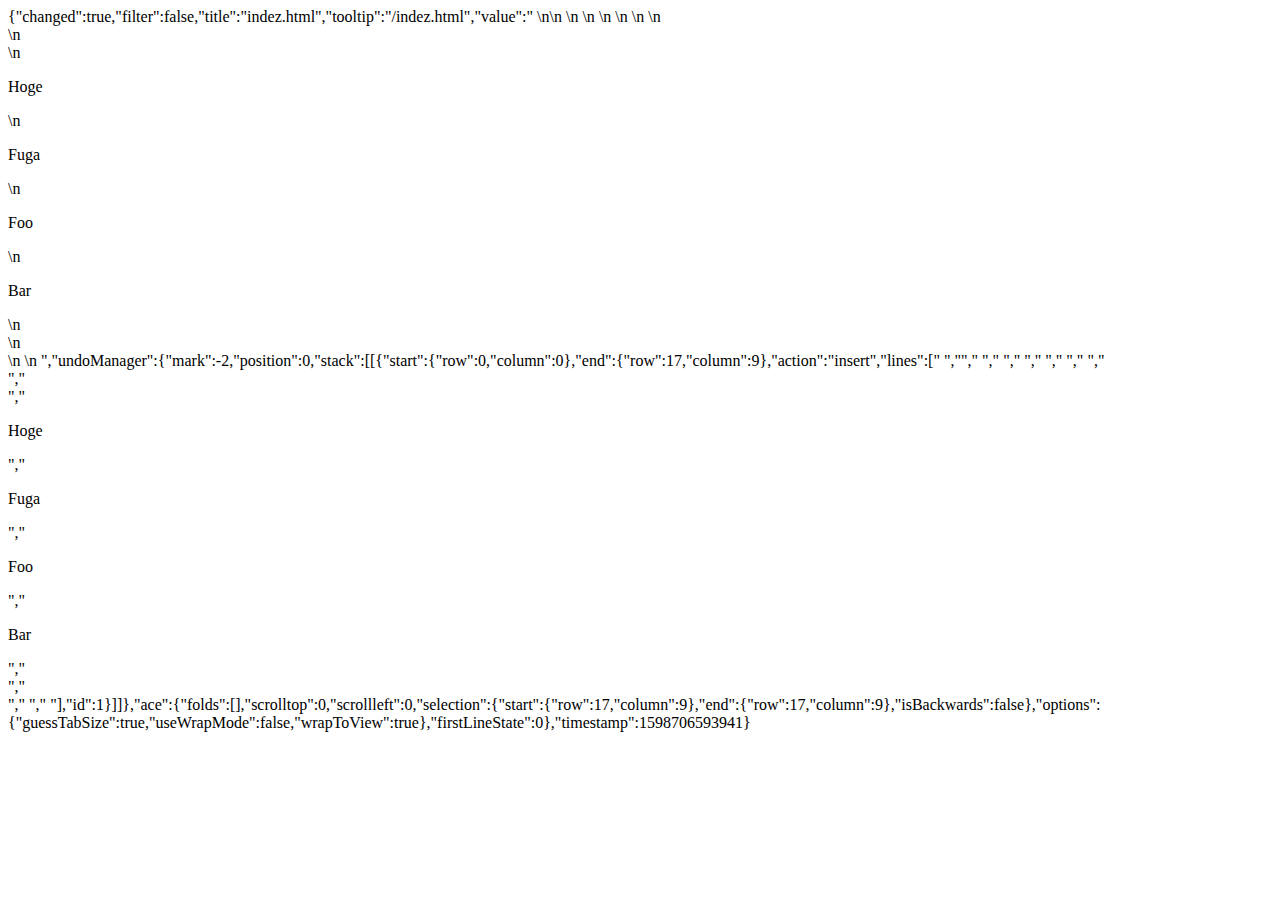
<file: .c9/metadata/environment/indez.html>
{"changed":true,"filter":false,"title":"indez.html","tooltip":"/indez.html","value":"<!DOCTYPE html>  \n<html lang=\"ja\">\n  <head>\n    <meta charset=\"UTF-8\">\n    <title>HTML/CSSの学習</title>\n    <link rel=\"stylesheet\" href=\"stylesheet.css\">\n  </head>\n  <body>\n    <div id=\"wrapper\">\n        <div id=\"layout\">\n            <p id=\"layout1\">Hoge</p>\n            <p id=\"layout2\">Fuga</p>\n            <p id=\"layout3\">Foo</p>\n            <p id=\"layout4\">Bar</p>\n        </div>\n    </div>\n  </body>\n </html> ","undoManager":{"mark":-2,"position":0,"stack":[[{"start":{"row":0,"column":0},"end":{"row":17,"column":9},"action":"insert","lines":["<!DOCTYPE html>  ","<html lang=\"ja\">","  <head>","    <meta charset=\"UTF-8\">","    <title>HTML/CSSの学習</title>","    <link rel=\"stylesheet\" href=\"stylesheet.css\">","  </head>","  <body>","    <div id=\"wrapper\">","        <div id=\"layout\">","            <p id=\"layout1\">Hoge</p>","            <p id=\"layout2\">Fuga</p>","            <p id=\"layout3\">Foo</p>","            <p id=\"layout4\">Bar</p>","        </div>","    </div>","  </body>"," </html> "],"id":1}]]},"ace":{"folds":[],"scrolltop":0,"scrollleft":0,"selection":{"start":{"row":17,"column":9},"end":{"row":17,"column":9},"isBackwards":false},"options":{"guessTabSize":true,"useWrapMode":false,"wrapToView":true},"firstLineState":0},"timestamp":1598706593941}
</file>
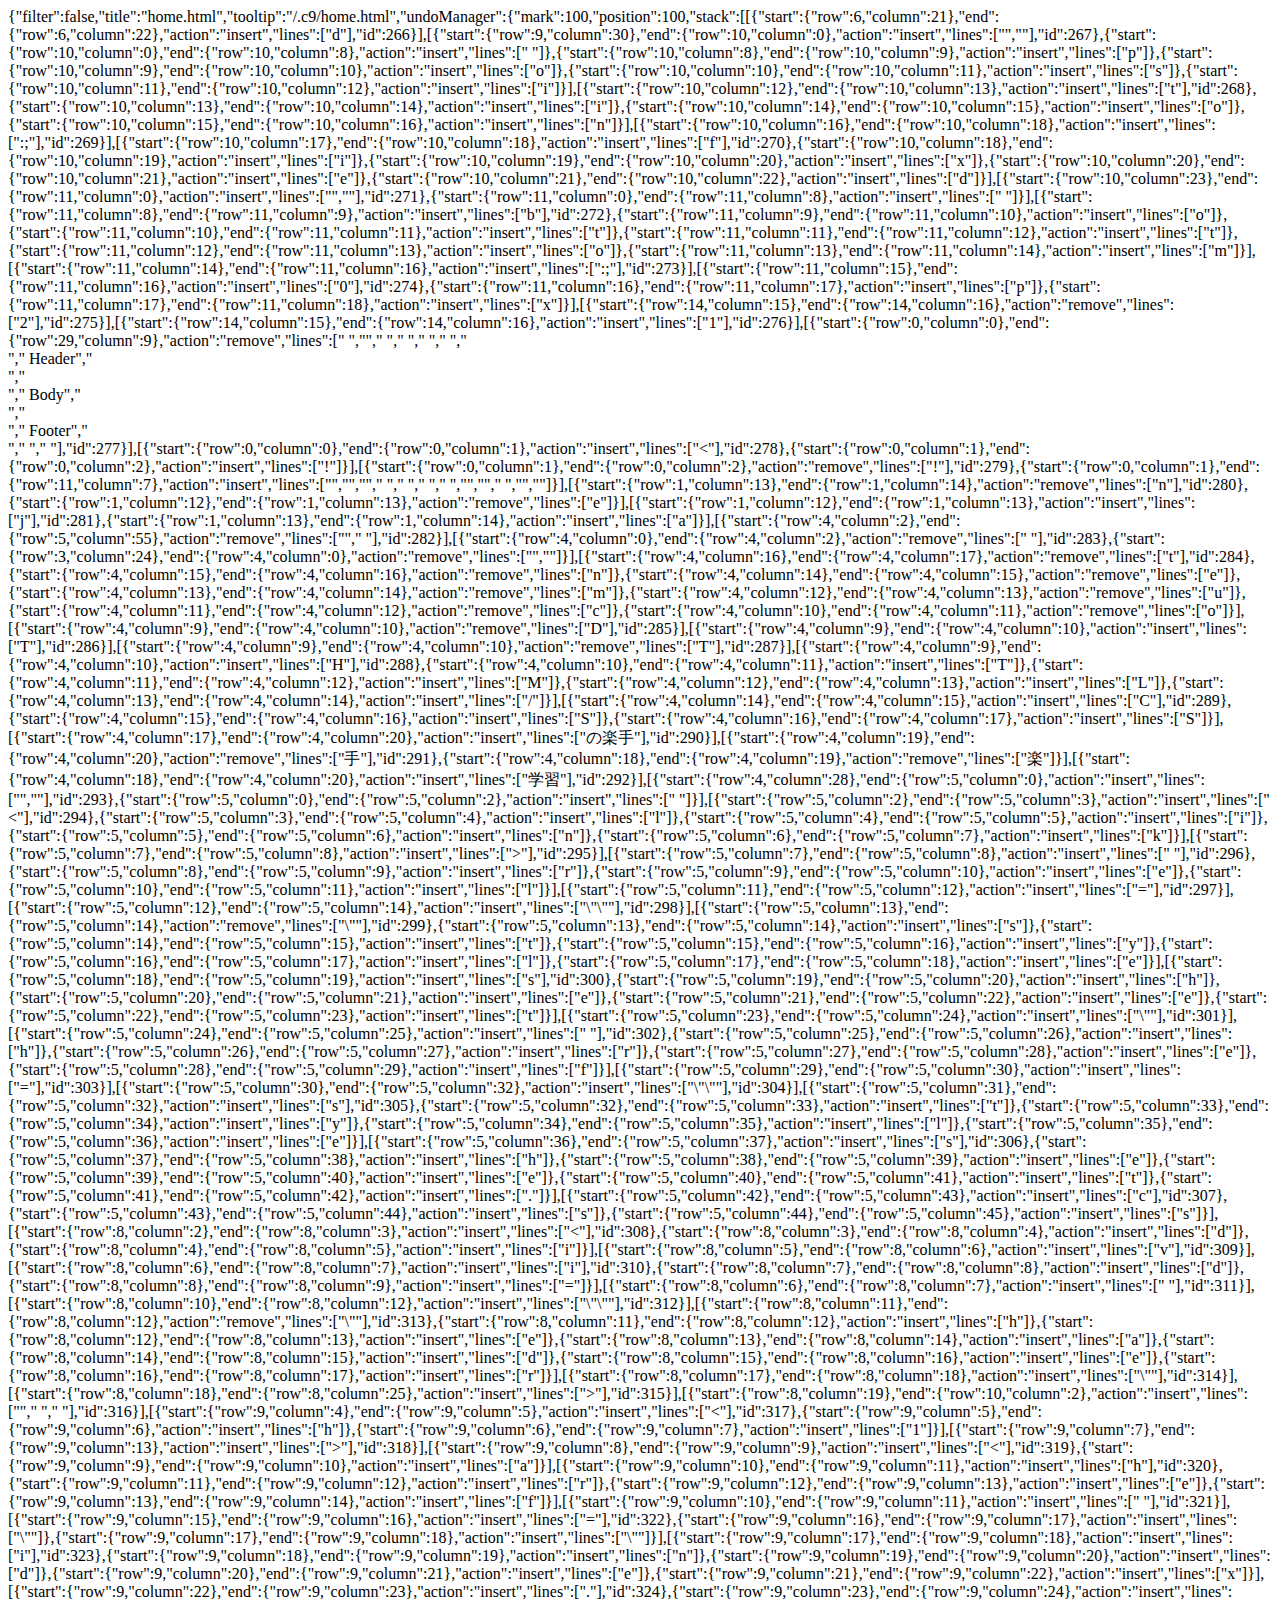
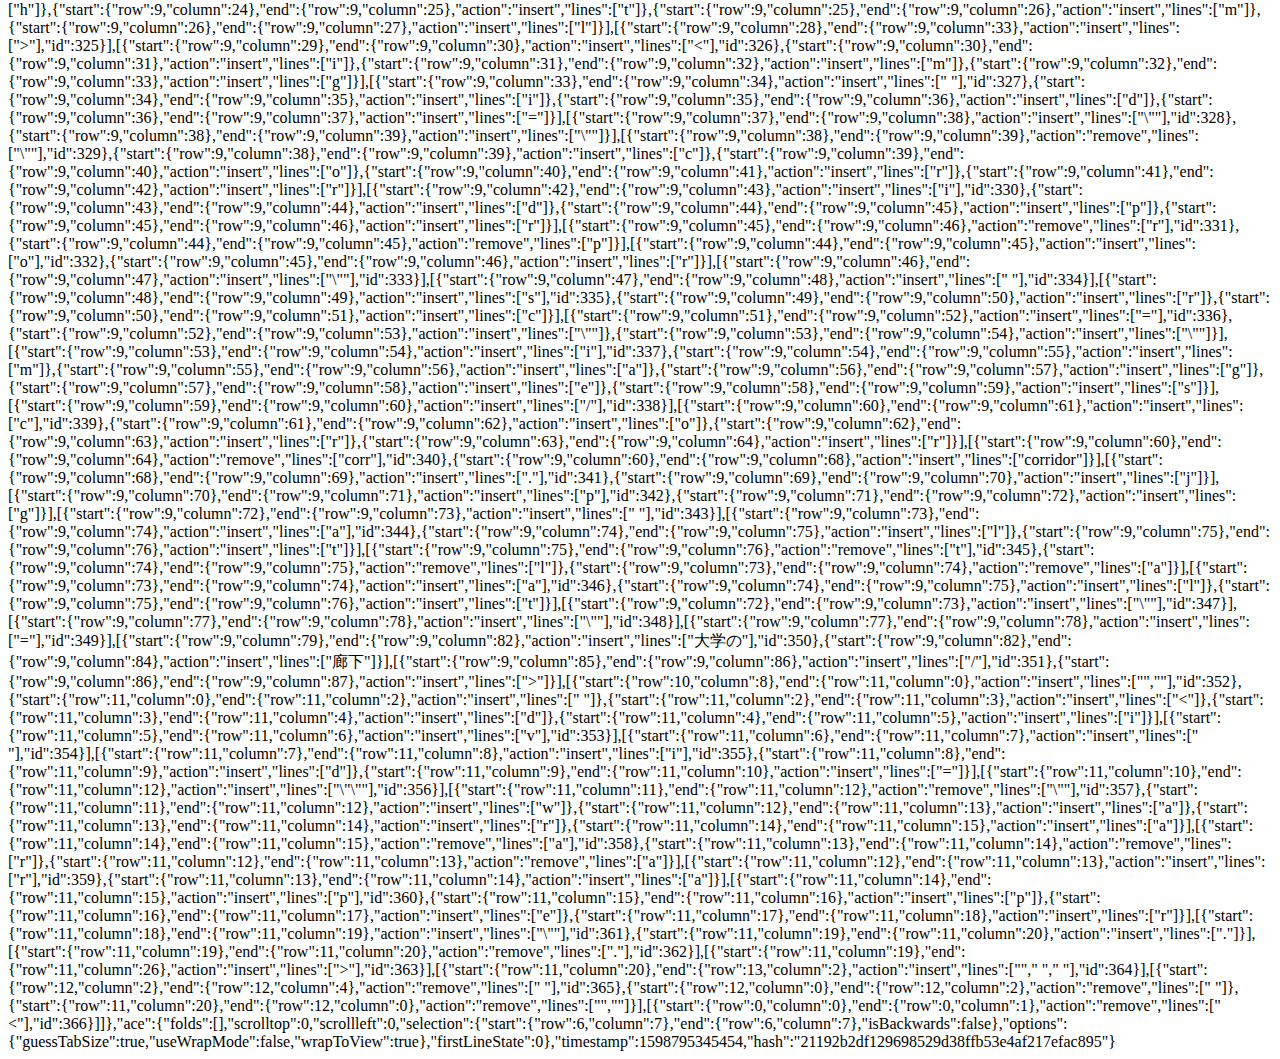
<file: .c9/metadata/environment/.c9/home.html>
{"filter":false,"title":"home.html","tooltip":"/.c9/home.html","undoManager":{"mark":100,"position":100,"stack":[[{"start":{"row":6,"column":21},"end":{"row":6,"column":22},"action":"insert","lines":["d"],"id":266}],[{"start":{"row":9,"column":30},"end":{"row":10,"column":0},"action":"insert","lines":["",""],"id":267},{"start":{"row":10,"column":0},"end":{"row":10,"column":8},"action":"insert","lines":["        "]},{"start":{"row":10,"column":8},"end":{"row":10,"column":9},"action":"insert","lines":["p"]},{"start":{"row":10,"column":9},"end":{"row":10,"column":10},"action":"insert","lines":["o"]},{"start":{"row":10,"column":10},"end":{"row":10,"column":11},"action":"insert","lines":["s"]},{"start":{"row":10,"column":11},"end":{"row":10,"column":12},"action":"insert","lines":["i"]}],[{"start":{"row":10,"column":12},"end":{"row":10,"column":13},"action":"insert","lines":["t"],"id":268},{"start":{"row":10,"column":13},"end":{"row":10,"column":14},"action":"insert","lines":["i"]},{"start":{"row":10,"column":14},"end":{"row":10,"column":15},"action":"insert","lines":["o"]},{"start":{"row":10,"column":15},"end":{"row":10,"column":16},"action":"insert","lines":["n"]}],[{"start":{"row":10,"column":16},"end":{"row":10,"column":18},"action":"insert","lines":[":;"],"id":269}],[{"start":{"row":10,"column":17},"end":{"row":10,"column":18},"action":"insert","lines":["f"],"id":270},{"start":{"row":10,"column":18},"end":{"row":10,"column":19},"action":"insert","lines":["i"]},{"start":{"row":10,"column":19},"end":{"row":10,"column":20},"action":"insert","lines":["x"]},{"start":{"row":10,"column":20},"end":{"row":10,"column":21},"action":"insert","lines":["e"]},{"start":{"row":10,"column":21},"end":{"row":10,"column":22},"action":"insert","lines":["d"]}],[{"start":{"row":10,"column":23},"end":{"row":11,"column":0},"action":"insert","lines":["",""],"id":271},{"start":{"row":11,"column":0},"end":{"row":11,"column":8},"action":"insert","lines":["        "]}],[{"start":{"row":11,"column":8},"end":{"row":11,"column":9},"action":"insert","lines":["b"],"id":272},{"start":{"row":11,"column":9},"end":{"row":11,"column":10},"action":"insert","lines":["o"]},{"start":{"row":11,"column":10},"end":{"row":11,"column":11},"action":"insert","lines":["t"]},{"start":{"row":11,"column":11},"end":{"row":11,"column":12},"action":"insert","lines":["t"]},{"start":{"row":11,"column":12},"end":{"row":11,"column":13},"action":"insert","lines":["o"]},{"start":{"row":11,"column":13},"end":{"row":11,"column":14},"action":"insert","lines":["m"]}],[{"start":{"row":11,"column":14},"end":{"row":11,"column":16},"action":"insert","lines":[":;"],"id":273}],[{"start":{"row":11,"column":15},"end":{"row":11,"column":16},"action":"insert","lines":["0"],"id":274},{"start":{"row":11,"column":16},"end":{"row":11,"column":17},"action":"insert","lines":["p"]},{"start":{"row":11,"column":17},"end":{"row":11,"column":18},"action":"insert","lines":["x"]}],[{"start":{"row":14,"column":15},"end":{"row":14,"column":16},"action":"remove","lines":["2"],"id":275}],[{"start":{"row":14,"column":15},"end":{"row":14,"column":16},"action":"insert","lines":["1"],"id":276}],[{"start":{"row":0,"column":0},"end":{"row":29,"column":9},"action":"remove","lines":["<!DOCTYPE html>  ","<html lang=\"ja\">","  <head>","    <style>","      header{","        background-color:red;","        position:fixed;","      }","      footer{","        background-color:blue;","        position:fixed;","        bottom:0px;","      }","      .size{","        height:100px;","      }","    </style>","  </head>","  <body>","    <header>","      Header","    </header>","    <div class=\"size\">","      Body","    </div>","    <footer>","      Footer","    </footer>","  </body>","  </html>"],"id":277}],[{"start":{"row":0,"column":0},"end":{"row":0,"column":1},"action":"insert","lines":["<"],"id":278},{"start":{"row":0,"column":1},"end":{"row":0,"column":2},"action":"insert","lines":["!"]}],[{"start":{"row":0,"column":1},"end":{"row":0,"column":2},"action":"remove","lines":["!"],"id":279},{"start":{"row":0,"column":1},"end":{"row":11,"column":7},"action":"insert","lines":["<!DOCTYPE html>","<html lang=\"en\">","<head>","  <meta charset=\"UTF-8\">","  <meta name=\"viewport\" content=\"width=device-width, initial-scale=1.0\">","  <meta http-equiv=\"X-UA-Compatible\" content=\"ie=edge\">","  <title>Document</title>","</head>","<body>","  ","</body>","</html>"]}],[{"start":{"row":1,"column":13},"end":{"row":1,"column":14},"action":"remove","lines":["n"],"id":280},{"start":{"row":1,"column":12},"end":{"row":1,"column":13},"action":"remove","lines":["e"]}],[{"start":{"row":1,"column":12},"end":{"row":1,"column":13},"action":"insert","lines":["j"],"id":281},{"start":{"row":1,"column":13},"end":{"row":1,"column":14},"action":"insert","lines":["a"]}],[{"start":{"row":4,"column":2},"end":{"row":5,"column":55},"action":"remove","lines":["<meta name=\"viewport\" content=\"width=device-width, initial-scale=1.0\">","  <meta http-equiv=\"X-UA-Compatible\" content=\"ie=edge\">"],"id":282}],[{"start":{"row":4,"column":0},"end":{"row":4,"column":2},"action":"remove","lines":["  "],"id":283},{"start":{"row":3,"column":24},"end":{"row":4,"column":0},"action":"remove","lines":["",""]}],[{"start":{"row":4,"column":16},"end":{"row":4,"column":17},"action":"remove","lines":["t"],"id":284},{"start":{"row":4,"column":15},"end":{"row":4,"column":16},"action":"remove","lines":["n"]},{"start":{"row":4,"column":14},"end":{"row":4,"column":15},"action":"remove","lines":["e"]},{"start":{"row":4,"column":13},"end":{"row":4,"column":14},"action":"remove","lines":["m"]},{"start":{"row":4,"column":12},"end":{"row":4,"column":13},"action":"remove","lines":["u"]},{"start":{"row":4,"column":11},"end":{"row":4,"column":12},"action":"remove","lines":["c"]},{"start":{"row":4,"column":10},"end":{"row":4,"column":11},"action":"remove","lines":["o"]}],[{"start":{"row":4,"column":9},"end":{"row":4,"column":10},"action":"remove","lines":["D"],"id":285}],[{"start":{"row":4,"column":9},"end":{"row":4,"column":10},"action":"insert","lines":["T"],"id":286}],[{"start":{"row":4,"column":9},"end":{"row":4,"column":10},"action":"remove","lines":["T"],"id":287}],[{"start":{"row":4,"column":9},"end":{"row":4,"column":10},"action":"insert","lines":["H"],"id":288},{"start":{"row":4,"column":10},"end":{"row":4,"column":11},"action":"insert","lines":["T"]},{"start":{"row":4,"column":11},"end":{"row":4,"column":12},"action":"insert","lines":["M"]},{"start":{"row":4,"column":12},"end":{"row":4,"column":13},"action":"insert","lines":["L"]},{"start":{"row":4,"column":13},"end":{"row":4,"column":14},"action":"insert","lines":["/"]}],[{"start":{"row":4,"column":14},"end":{"row":4,"column":15},"action":"insert","lines":["C"],"id":289},{"start":{"row":4,"column":15},"end":{"row":4,"column":16},"action":"insert","lines":["S"]},{"start":{"row":4,"column":16},"end":{"row":4,"column":17},"action":"insert","lines":["S"]}],[{"start":{"row":4,"column":17},"end":{"row":4,"column":20},"action":"insert","lines":["の楽手"],"id":290}],[{"start":{"row":4,"column":19},"end":{"row":4,"column":20},"action":"remove","lines":["手"],"id":291},{"start":{"row":4,"column":18},"end":{"row":4,"column":19},"action":"remove","lines":["楽"]}],[{"start":{"row":4,"column":18},"end":{"row":4,"column":20},"action":"insert","lines":["学習"],"id":292}],[{"start":{"row":4,"column":28},"end":{"row":5,"column":0},"action":"insert","lines":["",""],"id":293},{"start":{"row":5,"column":0},"end":{"row":5,"column":2},"action":"insert","lines":["  "]}],[{"start":{"row":5,"column":2},"end":{"row":5,"column":3},"action":"insert","lines":["<"],"id":294},{"start":{"row":5,"column":3},"end":{"row":5,"column":4},"action":"insert","lines":["l"]},{"start":{"row":5,"column":4},"end":{"row":5,"column":5},"action":"insert","lines":["i"]},{"start":{"row":5,"column":5},"end":{"row":5,"column":6},"action":"insert","lines":["n"]},{"start":{"row":5,"column":6},"end":{"row":5,"column":7},"action":"insert","lines":["k"]}],[{"start":{"row":5,"column":7},"end":{"row":5,"column":8},"action":"insert","lines":[">"],"id":295}],[{"start":{"row":5,"column":7},"end":{"row":5,"column":8},"action":"insert","lines":[" "],"id":296},{"start":{"row":5,"column":8},"end":{"row":5,"column":9},"action":"insert","lines":["r"]},{"start":{"row":5,"column":9},"end":{"row":5,"column":10},"action":"insert","lines":["e"]},{"start":{"row":5,"column":10},"end":{"row":5,"column":11},"action":"insert","lines":["l"]}],[{"start":{"row":5,"column":11},"end":{"row":5,"column":12},"action":"insert","lines":["="],"id":297}],[{"start":{"row":5,"column":12},"end":{"row":5,"column":14},"action":"insert","lines":["\"\""],"id":298}],[{"start":{"row":5,"column":13},"end":{"row":5,"column":14},"action":"remove","lines":["\""],"id":299},{"start":{"row":5,"column":13},"end":{"row":5,"column":14},"action":"insert","lines":["s"]},{"start":{"row":5,"column":14},"end":{"row":5,"column":15},"action":"insert","lines":["t"]},{"start":{"row":5,"column":15},"end":{"row":5,"column":16},"action":"insert","lines":["y"]},{"start":{"row":5,"column":16},"end":{"row":5,"column":17},"action":"insert","lines":["l"]},{"start":{"row":5,"column":17},"end":{"row":5,"column":18},"action":"insert","lines":["e"]}],[{"start":{"row":5,"column":18},"end":{"row":5,"column":19},"action":"insert","lines":["s"],"id":300},{"start":{"row":5,"column":19},"end":{"row":5,"column":20},"action":"insert","lines":["h"]},{"start":{"row":5,"column":20},"end":{"row":5,"column":21},"action":"insert","lines":["e"]},{"start":{"row":5,"column":21},"end":{"row":5,"column":22},"action":"insert","lines":["e"]},{"start":{"row":5,"column":22},"end":{"row":5,"column":23},"action":"insert","lines":["t"]}],[{"start":{"row":5,"column":23},"end":{"row":5,"column":24},"action":"insert","lines":["\""],"id":301}],[{"start":{"row":5,"column":24},"end":{"row":5,"column":25},"action":"insert","lines":[" "],"id":302},{"start":{"row":5,"column":25},"end":{"row":5,"column":26},"action":"insert","lines":["h"]},{"start":{"row":5,"column":26},"end":{"row":5,"column":27},"action":"insert","lines":["r"]},{"start":{"row":5,"column":27},"end":{"row":5,"column":28},"action":"insert","lines":["e"]},{"start":{"row":5,"column":28},"end":{"row":5,"column":29},"action":"insert","lines":["f"]}],[{"start":{"row":5,"column":29},"end":{"row":5,"column":30},"action":"insert","lines":["="],"id":303}],[{"start":{"row":5,"column":30},"end":{"row":5,"column":32},"action":"insert","lines":["\"\""],"id":304}],[{"start":{"row":5,"column":31},"end":{"row":5,"column":32},"action":"insert","lines":["s"],"id":305},{"start":{"row":5,"column":32},"end":{"row":5,"column":33},"action":"insert","lines":["t"]},{"start":{"row":5,"column":33},"end":{"row":5,"column":34},"action":"insert","lines":["y"]},{"start":{"row":5,"column":34},"end":{"row":5,"column":35},"action":"insert","lines":["l"]},{"start":{"row":5,"column":35},"end":{"row":5,"column":36},"action":"insert","lines":["e"]}],[{"start":{"row":5,"column":36},"end":{"row":5,"column":37},"action":"insert","lines":["s"],"id":306},{"start":{"row":5,"column":37},"end":{"row":5,"column":38},"action":"insert","lines":["h"]},{"start":{"row":5,"column":38},"end":{"row":5,"column":39},"action":"insert","lines":["e"]},{"start":{"row":5,"column":39},"end":{"row":5,"column":40},"action":"insert","lines":["e"]},{"start":{"row":5,"column":40},"end":{"row":5,"column":41},"action":"insert","lines":["t"]},{"start":{"row":5,"column":41},"end":{"row":5,"column":42},"action":"insert","lines":["."]}],[{"start":{"row":5,"column":42},"end":{"row":5,"column":43},"action":"insert","lines":["c"],"id":307},{"start":{"row":5,"column":43},"end":{"row":5,"column":44},"action":"insert","lines":["s"]},{"start":{"row":5,"column":44},"end":{"row":5,"column":45},"action":"insert","lines":["s"]}],[{"start":{"row":8,"column":2},"end":{"row":8,"column":3},"action":"insert","lines":["<"],"id":308},{"start":{"row":8,"column":3},"end":{"row":8,"column":4},"action":"insert","lines":["d"]},{"start":{"row":8,"column":4},"end":{"row":8,"column":5},"action":"insert","lines":["i"]}],[{"start":{"row":8,"column":5},"end":{"row":8,"column":6},"action":"insert","lines":["v"],"id":309}],[{"start":{"row":8,"column":6},"end":{"row":8,"column":7},"action":"insert","lines":["i"],"id":310},{"start":{"row":8,"column":7},"end":{"row":8,"column":8},"action":"insert","lines":["d"]},{"start":{"row":8,"column":8},"end":{"row":8,"column":9},"action":"insert","lines":["="]}],[{"start":{"row":8,"column":6},"end":{"row":8,"column":7},"action":"insert","lines":[" "],"id":311}],[{"start":{"row":8,"column":10},"end":{"row":8,"column":12},"action":"insert","lines":["\"\""],"id":312}],[{"start":{"row":8,"column":11},"end":{"row":8,"column":12},"action":"remove","lines":["\""],"id":313},{"start":{"row":8,"column":11},"end":{"row":8,"column":12},"action":"insert","lines":["h"]},{"start":{"row":8,"column":12},"end":{"row":8,"column":13},"action":"insert","lines":["e"]},{"start":{"row":8,"column":13},"end":{"row":8,"column":14},"action":"insert","lines":["a"]},{"start":{"row":8,"column":14},"end":{"row":8,"column":15},"action":"insert","lines":["d"]},{"start":{"row":8,"column":15},"end":{"row":8,"column":16},"action":"insert","lines":["e"]},{"start":{"row":8,"column":16},"end":{"row":8,"column":17},"action":"insert","lines":["r"]}],[{"start":{"row":8,"column":17},"end":{"row":8,"column":18},"action":"insert","lines":["\""],"id":314}],[{"start":{"row":8,"column":18},"end":{"row":8,"column":25},"action":"insert","lines":["></div>"],"id":315}],[{"start":{"row":8,"column":19},"end":{"row":10,"column":2},"action":"insert","lines":["","    ","  "],"id":316}],[{"start":{"row":9,"column":4},"end":{"row":9,"column":5},"action":"insert","lines":["<"],"id":317},{"start":{"row":9,"column":5},"end":{"row":9,"column":6},"action":"insert","lines":["h"]},{"start":{"row":9,"column":6},"end":{"row":9,"column":7},"action":"insert","lines":["1"]}],[{"start":{"row":9,"column":7},"end":{"row":9,"column":13},"action":"insert","lines":["></h1>"],"id":318}],[{"start":{"row":9,"column":8},"end":{"row":9,"column":9},"action":"insert","lines":["<"],"id":319},{"start":{"row":9,"column":9},"end":{"row":9,"column":10},"action":"insert","lines":["a"]}],[{"start":{"row":9,"column":10},"end":{"row":9,"column":11},"action":"insert","lines":["h"],"id":320},{"start":{"row":9,"column":11},"end":{"row":9,"column":12},"action":"insert","lines":["r"]},{"start":{"row":9,"column":12},"end":{"row":9,"column":13},"action":"insert","lines":["e"]},{"start":{"row":9,"column":13},"end":{"row":9,"column":14},"action":"insert","lines":["f"]}],[{"start":{"row":9,"column":10},"end":{"row":9,"column":11},"action":"insert","lines":[" "],"id":321}],[{"start":{"row":9,"column":15},"end":{"row":9,"column":16},"action":"insert","lines":["="],"id":322},{"start":{"row":9,"column":16},"end":{"row":9,"column":17},"action":"insert","lines":["\""]},{"start":{"row":9,"column":17},"end":{"row":9,"column":18},"action":"insert","lines":["\""]}],[{"start":{"row":9,"column":17},"end":{"row":9,"column":18},"action":"insert","lines":["i"],"id":323},{"start":{"row":9,"column":18},"end":{"row":9,"column":19},"action":"insert","lines":["n"]},{"start":{"row":9,"column":19},"end":{"row":9,"column":20},"action":"insert","lines":["d"]},{"start":{"row":9,"column":20},"end":{"row":9,"column":21},"action":"insert","lines":["e"]},{"start":{"row":9,"column":21},"end":{"row":9,"column":22},"action":"insert","lines":["x"]}],[{"start":{"row":9,"column":22},"end":{"row":9,"column":23},"action":"insert","lines":["."],"id":324},{"start":{"row":9,"column":23},"end":{"row":9,"column":24},"action":"insert","lines":["h"]},{"start":{"row":9,"column":24},"end":{"row":9,"column":25},"action":"insert","lines":["t"]},{"start":{"row":9,"column":25},"end":{"row":9,"column":26},"action":"insert","lines":["m"]},{"start":{"row":9,"column":26},"end":{"row":9,"column":27},"action":"insert","lines":["l"]}],[{"start":{"row":9,"column":28},"end":{"row":9,"column":33},"action":"insert","lines":["></a>"],"id":325}],[{"start":{"row":9,"column":29},"end":{"row":9,"column":30},"action":"insert","lines":["<"],"id":326},{"start":{"row":9,"column":30},"end":{"row":9,"column":31},"action":"insert","lines":["i"]},{"start":{"row":9,"column":31},"end":{"row":9,"column":32},"action":"insert","lines":["m"]},{"start":{"row":9,"column":32},"end":{"row":9,"column":33},"action":"insert","lines":["g"]}],[{"start":{"row":9,"column":33},"end":{"row":9,"column":34},"action":"insert","lines":[" "],"id":327},{"start":{"row":9,"column":34},"end":{"row":9,"column":35},"action":"insert","lines":["i"]},{"start":{"row":9,"column":35},"end":{"row":9,"column":36},"action":"insert","lines":["d"]},{"start":{"row":9,"column":36},"end":{"row":9,"column":37},"action":"insert","lines":["="]}],[{"start":{"row":9,"column":37},"end":{"row":9,"column":38},"action":"insert","lines":["\""],"id":328},{"start":{"row":9,"column":38},"end":{"row":9,"column":39},"action":"insert","lines":["\""]}],[{"start":{"row":9,"column":38},"end":{"row":9,"column":39},"action":"remove","lines":["\""],"id":329},{"start":{"row":9,"column":38},"end":{"row":9,"column":39},"action":"insert","lines":["c"]},{"start":{"row":9,"column":39},"end":{"row":9,"column":40},"action":"insert","lines":["o"]},{"start":{"row":9,"column":40},"end":{"row":9,"column":41},"action":"insert","lines":["r"]},{"start":{"row":9,"column":41},"end":{"row":9,"column":42},"action":"insert","lines":["r"]}],[{"start":{"row":9,"column":42},"end":{"row":9,"column":43},"action":"insert","lines":["i"],"id":330},{"start":{"row":9,"column":43},"end":{"row":9,"column":44},"action":"insert","lines":["d"]},{"start":{"row":9,"column":44},"end":{"row":9,"column":45},"action":"insert","lines":["p"]},{"start":{"row":9,"column":45},"end":{"row":9,"column":46},"action":"insert","lines":["r"]}],[{"start":{"row":9,"column":45},"end":{"row":9,"column":46},"action":"remove","lines":["r"],"id":331},{"start":{"row":9,"column":44},"end":{"row":9,"column":45},"action":"remove","lines":["p"]}],[{"start":{"row":9,"column":44},"end":{"row":9,"column":45},"action":"insert","lines":["o"],"id":332},{"start":{"row":9,"column":45},"end":{"row":9,"column":46},"action":"insert","lines":["r"]}],[{"start":{"row":9,"column":46},"end":{"row":9,"column":47},"action":"insert","lines":["\""],"id":333}],[{"start":{"row":9,"column":47},"end":{"row":9,"column":48},"action":"insert","lines":[" "],"id":334}],[{"start":{"row":9,"column":48},"end":{"row":9,"column":49},"action":"insert","lines":["s"],"id":335},{"start":{"row":9,"column":49},"end":{"row":9,"column":50},"action":"insert","lines":["r"]},{"start":{"row":9,"column":50},"end":{"row":9,"column":51},"action":"insert","lines":["c"]}],[{"start":{"row":9,"column":51},"end":{"row":9,"column":52},"action":"insert","lines":["="],"id":336},{"start":{"row":9,"column":52},"end":{"row":9,"column":53},"action":"insert","lines":["\""]},{"start":{"row":9,"column":53},"end":{"row":9,"column":54},"action":"insert","lines":["\""]}],[{"start":{"row":9,"column":53},"end":{"row":9,"column":54},"action":"insert","lines":["i"],"id":337},{"start":{"row":9,"column":54},"end":{"row":9,"column":55},"action":"insert","lines":["m"]},{"start":{"row":9,"column":55},"end":{"row":9,"column":56},"action":"insert","lines":["a"]},{"start":{"row":9,"column":56},"end":{"row":9,"column":57},"action":"insert","lines":["g"]},{"start":{"row":9,"column":57},"end":{"row":9,"column":58},"action":"insert","lines":["e"]},{"start":{"row":9,"column":58},"end":{"row":9,"column":59},"action":"insert","lines":["s"]}],[{"start":{"row":9,"column":59},"end":{"row":9,"column":60},"action":"insert","lines":["/"],"id":338}],[{"start":{"row":9,"column":60},"end":{"row":9,"column":61},"action":"insert","lines":["c"],"id":339},{"start":{"row":9,"column":61},"end":{"row":9,"column":62},"action":"insert","lines":["o"]},{"start":{"row":9,"column":62},"end":{"row":9,"column":63},"action":"insert","lines":["r"]},{"start":{"row":9,"column":63},"end":{"row":9,"column":64},"action":"insert","lines":["r"]}],[{"start":{"row":9,"column":60},"end":{"row":9,"column":64},"action":"remove","lines":["corr"],"id":340},{"start":{"row":9,"column":60},"end":{"row":9,"column":68},"action":"insert","lines":["corridor"]}],[{"start":{"row":9,"column":68},"end":{"row":9,"column":69},"action":"insert","lines":["."],"id":341},{"start":{"row":9,"column":69},"end":{"row":9,"column":70},"action":"insert","lines":["j"]}],[{"start":{"row":9,"column":70},"end":{"row":9,"column":71},"action":"insert","lines":["p"],"id":342},{"start":{"row":9,"column":71},"end":{"row":9,"column":72},"action":"insert","lines":["g"]}],[{"start":{"row":9,"column":72},"end":{"row":9,"column":73},"action":"insert","lines":[" "],"id":343}],[{"start":{"row":9,"column":73},"end":{"row":9,"column":74},"action":"insert","lines":["a"],"id":344},{"start":{"row":9,"column":74},"end":{"row":9,"column":75},"action":"insert","lines":["l"]},{"start":{"row":9,"column":75},"end":{"row":9,"column":76},"action":"insert","lines":["t"]}],[{"start":{"row":9,"column":75},"end":{"row":9,"column":76},"action":"remove","lines":["t"],"id":345},{"start":{"row":9,"column":74},"end":{"row":9,"column":75},"action":"remove","lines":["l"]},{"start":{"row":9,"column":73},"end":{"row":9,"column":74},"action":"remove","lines":["a"]}],[{"start":{"row":9,"column":73},"end":{"row":9,"column":74},"action":"insert","lines":["a"],"id":346},{"start":{"row":9,"column":74},"end":{"row":9,"column":75},"action":"insert","lines":["l"]},{"start":{"row":9,"column":75},"end":{"row":9,"column":76},"action":"insert","lines":["t"]}],[{"start":{"row":9,"column":72},"end":{"row":9,"column":73},"action":"insert","lines":["\""],"id":347}],[{"start":{"row":9,"column":77},"end":{"row":9,"column":78},"action":"insert","lines":["\""],"id":348}],[{"start":{"row":9,"column":77},"end":{"row":9,"column":78},"action":"insert","lines":["="],"id":349}],[{"start":{"row":9,"column":79},"end":{"row":9,"column":82},"action":"insert","lines":["大学の"],"id":350},{"start":{"row":9,"column":82},"end":{"row":9,"column":84},"action":"insert","lines":["廊下"]}],[{"start":{"row":9,"column":85},"end":{"row":9,"column":86},"action":"insert","lines":["/"],"id":351},{"start":{"row":9,"column":86},"end":{"row":9,"column":87},"action":"insert","lines":[">"]}],[{"start":{"row":10,"column":8},"end":{"row":11,"column":0},"action":"insert","lines":["",""],"id":352},{"start":{"row":11,"column":0},"end":{"row":11,"column":2},"action":"insert","lines":["  "]},{"start":{"row":11,"column":2},"end":{"row":11,"column":3},"action":"insert","lines":["<"]},{"start":{"row":11,"column":3},"end":{"row":11,"column":4},"action":"insert","lines":["d"]},{"start":{"row":11,"column":4},"end":{"row":11,"column":5},"action":"insert","lines":["i"]}],[{"start":{"row":11,"column":5},"end":{"row":11,"column":6},"action":"insert","lines":["v"],"id":353}],[{"start":{"row":11,"column":6},"end":{"row":11,"column":7},"action":"insert","lines":[" "],"id":354}],[{"start":{"row":11,"column":7},"end":{"row":11,"column":8},"action":"insert","lines":["i"],"id":355},{"start":{"row":11,"column":8},"end":{"row":11,"column":9},"action":"insert","lines":["d"]},{"start":{"row":11,"column":9},"end":{"row":11,"column":10},"action":"insert","lines":["="]}],[{"start":{"row":11,"column":10},"end":{"row":11,"column":12},"action":"insert","lines":["\"\""],"id":356}],[{"start":{"row":11,"column":11},"end":{"row":11,"column":12},"action":"remove","lines":["\""],"id":357},{"start":{"row":11,"column":11},"end":{"row":11,"column":12},"action":"insert","lines":["w"]},{"start":{"row":11,"column":12},"end":{"row":11,"column":13},"action":"insert","lines":["a"]},{"start":{"row":11,"column":13},"end":{"row":11,"column":14},"action":"insert","lines":["r"]},{"start":{"row":11,"column":14},"end":{"row":11,"column":15},"action":"insert","lines":["a"]}],[{"start":{"row":11,"column":14},"end":{"row":11,"column":15},"action":"remove","lines":["a"],"id":358},{"start":{"row":11,"column":13},"end":{"row":11,"column":14},"action":"remove","lines":["r"]},{"start":{"row":11,"column":12},"end":{"row":11,"column":13},"action":"remove","lines":["a"]}],[{"start":{"row":11,"column":12},"end":{"row":11,"column":13},"action":"insert","lines":["r"],"id":359},{"start":{"row":11,"column":13},"end":{"row":11,"column":14},"action":"insert","lines":["a"]}],[{"start":{"row":11,"column":14},"end":{"row":11,"column":15},"action":"insert","lines":["p"],"id":360},{"start":{"row":11,"column":15},"end":{"row":11,"column":16},"action":"insert","lines":["p"]},{"start":{"row":11,"column":16},"end":{"row":11,"column":17},"action":"insert","lines":["e"]},{"start":{"row":11,"column":17},"end":{"row":11,"column":18},"action":"insert","lines":["r"]}],[{"start":{"row":11,"column":18},"end":{"row":11,"column":19},"action":"insert","lines":["\""],"id":361},{"start":{"row":11,"column":19},"end":{"row":11,"column":20},"action":"insert","lines":["."]}],[{"start":{"row":11,"column":19},"end":{"row":11,"column":20},"action":"remove","lines":["."],"id":362}],[{"start":{"row":11,"column":19},"end":{"row":11,"column":26},"action":"insert","lines":["></div>"],"id":363}],[{"start":{"row":11,"column":20},"end":{"row":13,"column":2},"action":"insert","lines":["","    ","  "],"id":364}],[{"start":{"row":12,"column":2},"end":{"row":12,"column":4},"action":"remove","lines":["  "],"id":365},{"start":{"row":12,"column":0},"end":{"row":12,"column":2},"action":"remove","lines":["  "]},{"start":{"row":11,"column":20},"end":{"row":12,"column":0},"action":"remove","lines":["",""]}],[{"start":{"row":0,"column":0},"end":{"row":0,"column":1},"action":"remove","lines":["<"],"id":366}]]},"ace":{"folds":[],"scrolltop":0,"scrollleft":0,"selection":{"start":{"row":6,"column":7},"end":{"row":6,"column":7},"isBackwards":false},"options":{"guessTabSize":true,"useWrapMode":false,"wrapToView":true},"firstLineState":0},"timestamp":1598795345454,"hash":"21192b2df129698529d38ffb53e4af217efac895"}
</file>
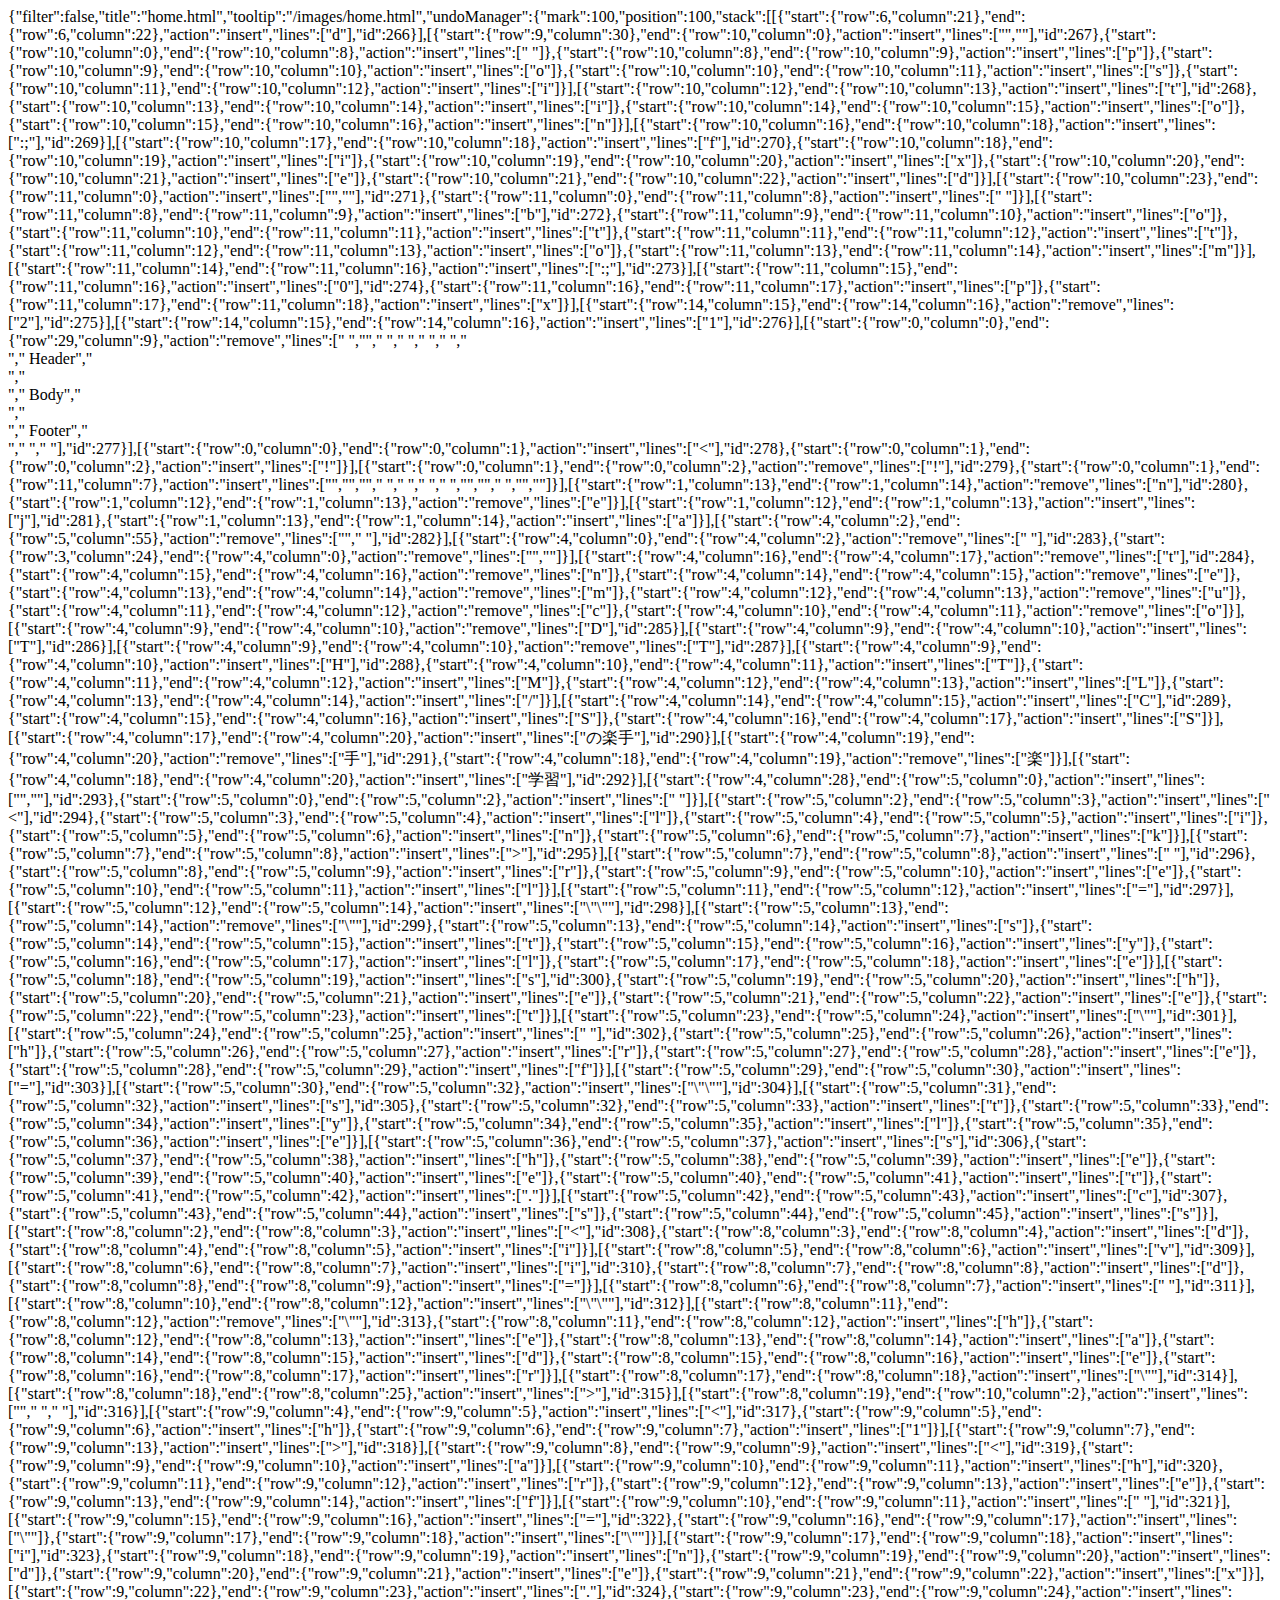
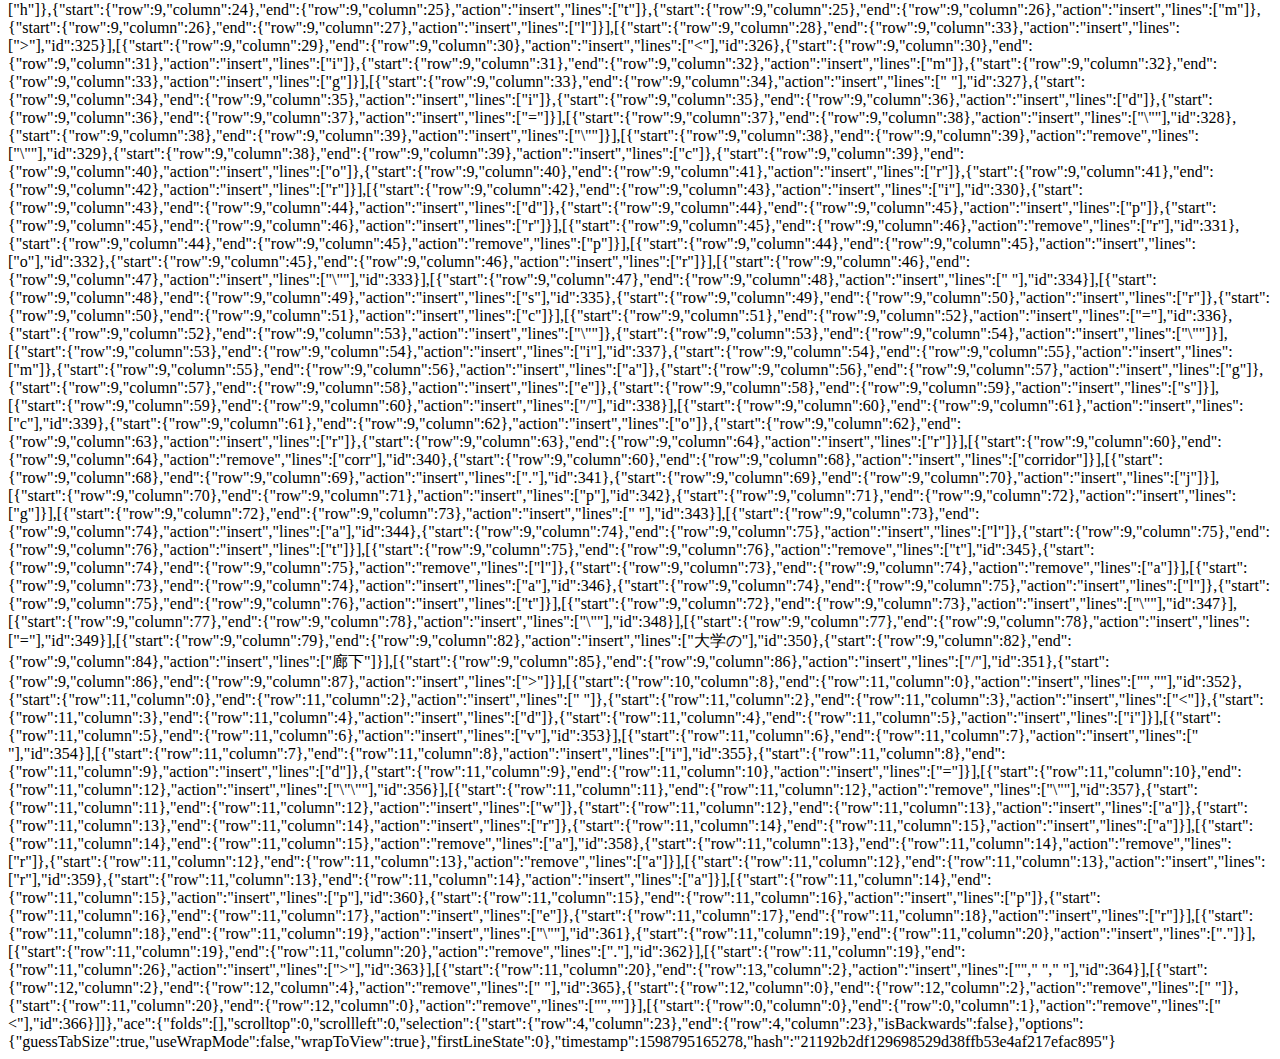
<file: .c9/metadata/environment/images/home.html>
{"filter":false,"title":"home.html","tooltip":"/images/home.html","undoManager":{"mark":100,"position":100,"stack":[[{"start":{"row":6,"column":21},"end":{"row":6,"column":22},"action":"insert","lines":["d"],"id":266}],[{"start":{"row":9,"column":30},"end":{"row":10,"column":0},"action":"insert","lines":["",""],"id":267},{"start":{"row":10,"column":0},"end":{"row":10,"column":8},"action":"insert","lines":["        "]},{"start":{"row":10,"column":8},"end":{"row":10,"column":9},"action":"insert","lines":["p"]},{"start":{"row":10,"column":9},"end":{"row":10,"column":10},"action":"insert","lines":["o"]},{"start":{"row":10,"column":10},"end":{"row":10,"column":11},"action":"insert","lines":["s"]},{"start":{"row":10,"column":11},"end":{"row":10,"column":12},"action":"insert","lines":["i"]}],[{"start":{"row":10,"column":12},"end":{"row":10,"column":13},"action":"insert","lines":["t"],"id":268},{"start":{"row":10,"column":13},"end":{"row":10,"column":14},"action":"insert","lines":["i"]},{"start":{"row":10,"column":14},"end":{"row":10,"column":15},"action":"insert","lines":["o"]},{"start":{"row":10,"column":15},"end":{"row":10,"column":16},"action":"insert","lines":["n"]}],[{"start":{"row":10,"column":16},"end":{"row":10,"column":18},"action":"insert","lines":[":;"],"id":269}],[{"start":{"row":10,"column":17},"end":{"row":10,"column":18},"action":"insert","lines":["f"],"id":270},{"start":{"row":10,"column":18},"end":{"row":10,"column":19},"action":"insert","lines":["i"]},{"start":{"row":10,"column":19},"end":{"row":10,"column":20},"action":"insert","lines":["x"]},{"start":{"row":10,"column":20},"end":{"row":10,"column":21},"action":"insert","lines":["e"]},{"start":{"row":10,"column":21},"end":{"row":10,"column":22},"action":"insert","lines":["d"]}],[{"start":{"row":10,"column":23},"end":{"row":11,"column":0},"action":"insert","lines":["",""],"id":271},{"start":{"row":11,"column":0},"end":{"row":11,"column":8},"action":"insert","lines":["        "]}],[{"start":{"row":11,"column":8},"end":{"row":11,"column":9},"action":"insert","lines":["b"],"id":272},{"start":{"row":11,"column":9},"end":{"row":11,"column":10},"action":"insert","lines":["o"]},{"start":{"row":11,"column":10},"end":{"row":11,"column":11},"action":"insert","lines":["t"]},{"start":{"row":11,"column":11},"end":{"row":11,"column":12},"action":"insert","lines":["t"]},{"start":{"row":11,"column":12},"end":{"row":11,"column":13},"action":"insert","lines":["o"]},{"start":{"row":11,"column":13},"end":{"row":11,"column":14},"action":"insert","lines":["m"]}],[{"start":{"row":11,"column":14},"end":{"row":11,"column":16},"action":"insert","lines":[":;"],"id":273}],[{"start":{"row":11,"column":15},"end":{"row":11,"column":16},"action":"insert","lines":["0"],"id":274},{"start":{"row":11,"column":16},"end":{"row":11,"column":17},"action":"insert","lines":["p"]},{"start":{"row":11,"column":17},"end":{"row":11,"column":18},"action":"insert","lines":["x"]}],[{"start":{"row":14,"column":15},"end":{"row":14,"column":16},"action":"remove","lines":["2"],"id":275}],[{"start":{"row":14,"column":15},"end":{"row":14,"column":16},"action":"insert","lines":["1"],"id":276}],[{"start":{"row":0,"column":0},"end":{"row":29,"column":9},"action":"remove","lines":["<!DOCTYPE html>  ","<html lang=\"ja\">","  <head>","    <style>","      header{","        background-color:red;","        position:fixed;","      }","      footer{","        background-color:blue;","        position:fixed;","        bottom:0px;","      }","      .size{","        height:100px;","      }","    </style>","  </head>","  <body>","    <header>","      Header","    </header>","    <div class=\"size\">","      Body","    </div>","    <footer>","      Footer","    </footer>","  </body>","  </html>"],"id":277}],[{"start":{"row":0,"column":0},"end":{"row":0,"column":1},"action":"insert","lines":["<"],"id":278},{"start":{"row":0,"column":1},"end":{"row":0,"column":2},"action":"insert","lines":["!"]}],[{"start":{"row":0,"column":1},"end":{"row":0,"column":2},"action":"remove","lines":["!"],"id":279},{"start":{"row":0,"column":1},"end":{"row":11,"column":7},"action":"insert","lines":["<!DOCTYPE html>","<html lang=\"en\">","<head>","  <meta charset=\"UTF-8\">","  <meta name=\"viewport\" content=\"width=device-width, initial-scale=1.0\">","  <meta http-equiv=\"X-UA-Compatible\" content=\"ie=edge\">","  <title>Document</title>","</head>","<body>","  ","</body>","</html>"]}],[{"start":{"row":1,"column":13},"end":{"row":1,"column":14},"action":"remove","lines":["n"],"id":280},{"start":{"row":1,"column":12},"end":{"row":1,"column":13},"action":"remove","lines":["e"]}],[{"start":{"row":1,"column":12},"end":{"row":1,"column":13},"action":"insert","lines":["j"],"id":281},{"start":{"row":1,"column":13},"end":{"row":1,"column":14},"action":"insert","lines":["a"]}],[{"start":{"row":4,"column":2},"end":{"row":5,"column":55},"action":"remove","lines":["<meta name=\"viewport\" content=\"width=device-width, initial-scale=1.0\">","  <meta http-equiv=\"X-UA-Compatible\" content=\"ie=edge\">"],"id":282}],[{"start":{"row":4,"column":0},"end":{"row":4,"column":2},"action":"remove","lines":["  "],"id":283},{"start":{"row":3,"column":24},"end":{"row":4,"column":0},"action":"remove","lines":["",""]}],[{"start":{"row":4,"column":16},"end":{"row":4,"column":17},"action":"remove","lines":["t"],"id":284},{"start":{"row":4,"column":15},"end":{"row":4,"column":16},"action":"remove","lines":["n"]},{"start":{"row":4,"column":14},"end":{"row":4,"column":15},"action":"remove","lines":["e"]},{"start":{"row":4,"column":13},"end":{"row":4,"column":14},"action":"remove","lines":["m"]},{"start":{"row":4,"column":12},"end":{"row":4,"column":13},"action":"remove","lines":["u"]},{"start":{"row":4,"column":11},"end":{"row":4,"column":12},"action":"remove","lines":["c"]},{"start":{"row":4,"column":10},"end":{"row":4,"column":11},"action":"remove","lines":["o"]}],[{"start":{"row":4,"column":9},"end":{"row":4,"column":10},"action":"remove","lines":["D"],"id":285}],[{"start":{"row":4,"column":9},"end":{"row":4,"column":10},"action":"insert","lines":["T"],"id":286}],[{"start":{"row":4,"column":9},"end":{"row":4,"column":10},"action":"remove","lines":["T"],"id":287}],[{"start":{"row":4,"column":9},"end":{"row":4,"column":10},"action":"insert","lines":["H"],"id":288},{"start":{"row":4,"column":10},"end":{"row":4,"column":11},"action":"insert","lines":["T"]},{"start":{"row":4,"column":11},"end":{"row":4,"column":12},"action":"insert","lines":["M"]},{"start":{"row":4,"column":12},"end":{"row":4,"column":13},"action":"insert","lines":["L"]},{"start":{"row":4,"column":13},"end":{"row":4,"column":14},"action":"insert","lines":["/"]}],[{"start":{"row":4,"column":14},"end":{"row":4,"column":15},"action":"insert","lines":["C"],"id":289},{"start":{"row":4,"column":15},"end":{"row":4,"column":16},"action":"insert","lines":["S"]},{"start":{"row":4,"column":16},"end":{"row":4,"column":17},"action":"insert","lines":["S"]}],[{"start":{"row":4,"column":17},"end":{"row":4,"column":20},"action":"insert","lines":["の楽手"],"id":290}],[{"start":{"row":4,"column":19},"end":{"row":4,"column":20},"action":"remove","lines":["手"],"id":291},{"start":{"row":4,"column":18},"end":{"row":4,"column":19},"action":"remove","lines":["楽"]}],[{"start":{"row":4,"column":18},"end":{"row":4,"column":20},"action":"insert","lines":["学習"],"id":292}],[{"start":{"row":4,"column":28},"end":{"row":5,"column":0},"action":"insert","lines":["",""],"id":293},{"start":{"row":5,"column":0},"end":{"row":5,"column":2},"action":"insert","lines":["  "]}],[{"start":{"row":5,"column":2},"end":{"row":5,"column":3},"action":"insert","lines":["<"],"id":294},{"start":{"row":5,"column":3},"end":{"row":5,"column":4},"action":"insert","lines":["l"]},{"start":{"row":5,"column":4},"end":{"row":5,"column":5},"action":"insert","lines":["i"]},{"start":{"row":5,"column":5},"end":{"row":5,"column":6},"action":"insert","lines":["n"]},{"start":{"row":5,"column":6},"end":{"row":5,"column":7},"action":"insert","lines":["k"]}],[{"start":{"row":5,"column":7},"end":{"row":5,"column":8},"action":"insert","lines":[">"],"id":295}],[{"start":{"row":5,"column":7},"end":{"row":5,"column":8},"action":"insert","lines":[" "],"id":296},{"start":{"row":5,"column":8},"end":{"row":5,"column":9},"action":"insert","lines":["r"]},{"start":{"row":5,"column":9},"end":{"row":5,"column":10},"action":"insert","lines":["e"]},{"start":{"row":5,"column":10},"end":{"row":5,"column":11},"action":"insert","lines":["l"]}],[{"start":{"row":5,"column":11},"end":{"row":5,"column":12},"action":"insert","lines":["="],"id":297}],[{"start":{"row":5,"column":12},"end":{"row":5,"column":14},"action":"insert","lines":["\"\""],"id":298}],[{"start":{"row":5,"column":13},"end":{"row":5,"column":14},"action":"remove","lines":["\""],"id":299},{"start":{"row":5,"column":13},"end":{"row":5,"column":14},"action":"insert","lines":["s"]},{"start":{"row":5,"column":14},"end":{"row":5,"column":15},"action":"insert","lines":["t"]},{"start":{"row":5,"column":15},"end":{"row":5,"column":16},"action":"insert","lines":["y"]},{"start":{"row":5,"column":16},"end":{"row":5,"column":17},"action":"insert","lines":["l"]},{"start":{"row":5,"column":17},"end":{"row":5,"column":18},"action":"insert","lines":["e"]}],[{"start":{"row":5,"column":18},"end":{"row":5,"column":19},"action":"insert","lines":["s"],"id":300},{"start":{"row":5,"column":19},"end":{"row":5,"column":20},"action":"insert","lines":["h"]},{"start":{"row":5,"column":20},"end":{"row":5,"column":21},"action":"insert","lines":["e"]},{"start":{"row":5,"column":21},"end":{"row":5,"column":22},"action":"insert","lines":["e"]},{"start":{"row":5,"column":22},"end":{"row":5,"column":23},"action":"insert","lines":["t"]}],[{"start":{"row":5,"column":23},"end":{"row":5,"column":24},"action":"insert","lines":["\""],"id":301}],[{"start":{"row":5,"column":24},"end":{"row":5,"column":25},"action":"insert","lines":[" "],"id":302},{"start":{"row":5,"column":25},"end":{"row":5,"column":26},"action":"insert","lines":["h"]},{"start":{"row":5,"column":26},"end":{"row":5,"column":27},"action":"insert","lines":["r"]},{"start":{"row":5,"column":27},"end":{"row":5,"column":28},"action":"insert","lines":["e"]},{"start":{"row":5,"column":28},"end":{"row":5,"column":29},"action":"insert","lines":["f"]}],[{"start":{"row":5,"column":29},"end":{"row":5,"column":30},"action":"insert","lines":["="],"id":303}],[{"start":{"row":5,"column":30},"end":{"row":5,"column":32},"action":"insert","lines":["\"\""],"id":304}],[{"start":{"row":5,"column":31},"end":{"row":5,"column":32},"action":"insert","lines":["s"],"id":305},{"start":{"row":5,"column":32},"end":{"row":5,"column":33},"action":"insert","lines":["t"]},{"start":{"row":5,"column":33},"end":{"row":5,"column":34},"action":"insert","lines":["y"]},{"start":{"row":5,"column":34},"end":{"row":5,"column":35},"action":"insert","lines":["l"]},{"start":{"row":5,"column":35},"end":{"row":5,"column":36},"action":"insert","lines":["e"]}],[{"start":{"row":5,"column":36},"end":{"row":5,"column":37},"action":"insert","lines":["s"],"id":306},{"start":{"row":5,"column":37},"end":{"row":5,"column":38},"action":"insert","lines":["h"]},{"start":{"row":5,"column":38},"end":{"row":5,"column":39},"action":"insert","lines":["e"]},{"start":{"row":5,"column":39},"end":{"row":5,"column":40},"action":"insert","lines":["e"]},{"start":{"row":5,"column":40},"end":{"row":5,"column":41},"action":"insert","lines":["t"]},{"start":{"row":5,"column":41},"end":{"row":5,"column":42},"action":"insert","lines":["."]}],[{"start":{"row":5,"column":42},"end":{"row":5,"column":43},"action":"insert","lines":["c"],"id":307},{"start":{"row":5,"column":43},"end":{"row":5,"column":44},"action":"insert","lines":["s"]},{"start":{"row":5,"column":44},"end":{"row":5,"column":45},"action":"insert","lines":["s"]}],[{"start":{"row":8,"column":2},"end":{"row":8,"column":3},"action":"insert","lines":["<"],"id":308},{"start":{"row":8,"column":3},"end":{"row":8,"column":4},"action":"insert","lines":["d"]},{"start":{"row":8,"column":4},"end":{"row":8,"column":5},"action":"insert","lines":["i"]}],[{"start":{"row":8,"column":5},"end":{"row":8,"column":6},"action":"insert","lines":["v"],"id":309}],[{"start":{"row":8,"column":6},"end":{"row":8,"column":7},"action":"insert","lines":["i"],"id":310},{"start":{"row":8,"column":7},"end":{"row":8,"column":8},"action":"insert","lines":["d"]},{"start":{"row":8,"column":8},"end":{"row":8,"column":9},"action":"insert","lines":["="]}],[{"start":{"row":8,"column":6},"end":{"row":8,"column":7},"action":"insert","lines":[" "],"id":311}],[{"start":{"row":8,"column":10},"end":{"row":8,"column":12},"action":"insert","lines":["\"\""],"id":312}],[{"start":{"row":8,"column":11},"end":{"row":8,"column":12},"action":"remove","lines":["\""],"id":313},{"start":{"row":8,"column":11},"end":{"row":8,"column":12},"action":"insert","lines":["h"]},{"start":{"row":8,"column":12},"end":{"row":8,"column":13},"action":"insert","lines":["e"]},{"start":{"row":8,"column":13},"end":{"row":8,"column":14},"action":"insert","lines":["a"]},{"start":{"row":8,"column":14},"end":{"row":8,"column":15},"action":"insert","lines":["d"]},{"start":{"row":8,"column":15},"end":{"row":8,"column":16},"action":"insert","lines":["e"]},{"start":{"row":8,"column":16},"end":{"row":8,"column":17},"action":"insert","lines":["r"]}],[{"start":{"row":8,"column":17},"end":{"row":8,"column":18},"action":"insert","lines":["\""],"id":314}],[{"start":{"row":8,"column":18},"end":{"row":8,"column":25},"action":"insert","lines":["></div>"],"id":315}],[{"start":{"row":8,"column":19},"end":{"row":10,"column":2},"action":"insert","lines":["","    ","  "],"id":316}],[{"start":{"row":9,"column":4},"end":{"row":9,"column":5},"action":"insert","lines":["<"],"id":317},{"start":{"row":9,"column":5},"end":{"row":9,"column":6},"action":"insert","lines":["h"]},{"start":{"row":9,"column":6},"end":{"row":9,"column":7},"action":"insert","lines":["1"]}],[{"start":{"row":9,"column":7},"end":{"row":9,"column":13},"action":"insert","lines":["></h1>"],"id":318}],[{"start":{"row":9,"column":8},"end":{"row":9,"column":9},"action":"insert","lines":["<"],"id":319},{"start":{"row":9,"column":9},"end":{"row":9,"column":10},"action":"insert","lines":["a"]}],[{"start":{"row":9,"column":10},"end":{"row":9,"column":11},"action":"insert","lines":["h"],"id":320},{"start":{"row":9,"column":11},"end":{"row":9,"column":12},"action":"insert","lines":["r"]},{"start":{"row":9,"column":12},"end":{"row":9,"column":13},"action":"insert","lines":["e"]},{"start":{"row":9,"column":13},"end":{"row":9,"column":14},"action":"insert","lines":["f"]}],[{"start":{"row":9,"column":10},"end":{"row":9,"column":11},"action":"insert","lines":[" "],"id":321}],[{"start":{"row":9,"column":15},"end":{"row":9,"column":16},"action":"insert","lines":["="],"id":322},{"start":{"row":9,"column":16},"end":{"row":9,"column":17},"action":"insert","lines":["\""]},{"start":{"row":9,"column":17},"end":{"row":9,"column":18},"action":"insert","lines":["\""]}],[{"start":{"row":9,"column":17},"end":{"row":9,"column":18},"action":"insert","lines":["i"],"id":323},{"start":{"row":9,"column":18},"end":{"row":9,"column":19},"action":"insert","lines":["n"]},{"start":{"row":9,"column":19},"end":{"row":9,"column":20},"action":"insert","lines":["d"]},{"start":{"row":9,"column":20},"end":{"row":9,"column":21},"action":"insert","lines":["e"]},{"start":{"row":9,"column":21},"end":{"row":9,"column":22},"action":"insert","lines":["x"]}],[{"start":{"row":9,"column":22},"end":{"row":9,"column":23},"action":"insert","lines":["."],"id":324},{"start":{"row":9,"column":23},"end":{"row":9,"column":24},"action":"insert","lines":["h"]},{"start":{"row":9,"column":24},"end":{"row":9,"column":25},"action":"insert","lines":["t"]},{"start":{"row":9,"column":25},"end":{"row":9,"column":26},"action":"insert","lines":["m"]},{"start":{"row":9,"column":26},"end":{"row":9,"column":27},"action":"insert","lines":["l"]}],[{"start":{"row":9,"column":28},"end":{"row":9,"column":33},"action":"insert","lines":["></a>"],"id":325}],[{"start":{"row":9,"column":29},"end":{"row":9,"column":30},"action":"insert","lines":["<"],"id":326},{"start":{"row":9,"column":30},"end":{"row":9,"column":31},"action":"insert","lines":["i"]},{"start":{"row":9,"column":31},"end":{"row":9,"column":32},"action":"insert","lines":["m"]},{"start":{"row":9,"column":32},"end":{"row":9,"column":33},"action":"insert","lines":["g"]}],[{"start":{"row":9,"column":33},"end":{"row":9,"column":34},"action":"insert","lines":[" "],"id":327},{"start":{"row":9,"column":34},"end":{"row":9,"column":35},"action":"insert","lines":["i"]},{"start":{"row":9,"column":35},"end":{"row":9,"column":36},"action":"insert","lines":["d"]},{"start":{"row":9,"column":36},"end":{"row":9,"column":37},"action":"insert","lines":["="]}],[{"start":{"row":9,"column":37},"end":{"row":9,"column":38},"action":"insert","lines":["\""],"id":328},{"start":{"row":9,"column":38},"end":{"row":9,"column":39},"action":"insert","lines":["\""]}],[{"start":{"row":9,"column":38},"end":{"row":9,"column":39},"action":"remove","lines":["\""],"id":329},{"start":{"row":9,"column":38},"end":{"row":9,"column":39},"action":"insert","lines":["c"]},{"start":{"row":9,"column":39},"end":{"row":9,"column":40},"action":"insert","lines":["o"]},{"start":{"row":9,"column":40},"end":{"row":9,"column":41},"action":"insert","lines":["r"]},{"start":{"row":9,"column":41},"end":{"row":9,"column":42},"action":"insert","lines":["r"]}],[{"start":{"row":9,"column":42},"end":{"row":9,"column":43},"action":"insert","lines":["i"],"id":330},{"start":{"row":9,"column":43},"end":{"row":9,"column":44},"action":"insert","lines":["d"]},{"start":{"row":9,"column":44},"end":{"row":9,"column":45},"action":"insert","lines":["p"]},{"start":{"row":9,"column":45},"end":{"row":9,"column":46},"action":"insert","lines":["r"]}],[{"start":{"row":9,"column":45},"end":{"row":9,"column":46},"action":"remove","lines":["r"],"id":331},{"start":{"row":9,"column":44},"end":{"row":9,"column":45},"action":"remove","lines":["p"]}],[{"start":{"row":9,"column":44},"end":{"row":9,"column":45},"action":"insert","lines":["o"],"id":332},{"start":{"row":9,"column":45},"end":{"row":9,"column":46},"action":"insert","lines":["r"]}],[{"start":{"row":9,"column":46},"end":{"row":9,"column":47},"action":"insert","lines":["\""],"id":333}],[{"start":{"row":9,"column":47},"end":{"row":9,"column":48},"action":"insert","lines":[" "],"id":334}],[{"start":{"row":9,"column":48},"end":{"row":9,"column":49},"action":"insert","lines":["s"],"id":335},{"start":{"row":9,"column":49},"end":{"row":9,"column":50},"action":"insert","lines":["r"]},{"start":{"row":9,"column":50},"end":{"row":9,"column":51},"action":"insert","lines":["c"]}],[{"start":{"row":9,"column":51},"end":{"row":9,"column":52},"action":"insert","lines":["="],"id":336},{"start":{"row":9,"column":52},"end":{"row":9,"column":53},"action":"insert","lines":["\""]},{"start":{"row":9,"column":53},"end":{"row":9,"column":54},"action":"insert","lines":["\""]}],[{"start":{"row":9,"column":53},"end":{"row":9,"column":54},"action":"insert","lines":["i"],"id":337},{"start":{"row":9,"column":54},"end":{"row":9,"column":55},"action":"insert","lines":["m"]},{"start":{"row":9,"column":55},"end":{"row":9,"column":56},"action":"insert","lines":["a"]},{"start":{"row":9,"column":56},"end":{"row":9,"column":57},"action":"insert","lines":["g"]},{"start":{"row":9,"column":57},"end":{"row":9,"column":58},"action":"insert","lines":["e"]},{"start":{"row":9,"column":58},"end":{"row":9,"column":59},"action":"insert","lines":["s"]}],[{"start":{"row":9,"column":59},"end":{"row":9,"column":60},"action":"insert","lines":["/"],"id":338}],[{"start":{"row":9,"column":60},"end":{"row":9,"column":61},"action":"insert","lines":["c"],"id":339},{"start":{"row":9,"column":61},"end":{"row":9,"column":62},"action":"insert","lines":["o"]},{"start":{"row":9,"column":62},"end":{"row":9,"column":63},"action":"insert","lines":["r"]},{"start":{"row":9,"column":63},"end":{"row":9,"column":64},"action":"insert","lines":["r"]}],[{"start":{"row":9,"column":60},"end":{"row":9,"column":64},"action":"remove","lines":["corr"],"id":340},{"start":{"row":9,"column":60},"end":{"row":9,"column":68},"action":"insert","lines":["corridor"]}],[{"start":{"row":9,"column":68},"end":{"row":9,"column":69},"action":"insert","lines":["."],"id":341},{"start":{"row":9,"column":69},"end":{"row":9,"column":70},"action":"insert","lines":["j"]}],[{"start":{"row":9,"column":70},"end":{"row":9,"column":71},"action":"insert","lines":["p"],"id":342},{"start":{"row":9,"column":71},"end":{"row":9,"column":72},"action":"insert","lines":["g"]}],[{"start":{"row":9,"column":72},"end":{"row":9,"column":73},"action":"insert","lines":[" "],"id":343}],[{"start":{"row":9,"column":73},"end":{"row":9,"column":74},"action":"insert","lines":["a"],"id":344},{"start":{"row":9,"column":74},"end":{"row":9,"column":75},"action":"insert","lines":["l"]},{"start":{"row":9,"column":75},"end":{"row":9,"column":76},"action":"insert","lines":["t"]}],[{"start":{"row":9,"column":75},"end":{"row":9,"column":76},"action":"remove","lines":["t"],"id":345},{"start":{"row":9,"column":74},"end":{"row":9,"column":75},"action":"remove","lines":["l"]},{"start":{"row":9,"column":73},"end":{"row":9,"column":74},"action":"remove","lines":["a"]}],[{"start":{"row":9,"column":73},"end":{"row":9,"column":74},"action":"insert","lines":["a"],"id":346},{"start":{"row":9,"column":74},"end":{"row":9,"column":75},"action":"insert","lines":["l"]},{"start":{"row":9,"column":75},"end":{"row":9,"column":76},"action":"insert","lines":["t"]}],[{"start":{"row":9,"column":72},"end":{"row":9,"column":73},"action":"insert","lines":["\""],"id":347}],[{"start":{"row":9,"column":77},"end":{"row":9,"column":78},"action":"insert","lines":["\""],"id":348}],[{"start":{"row":9,"column":77},"end":{"row":9,"column":78},"action":"insert","lines":["="],"id":349}],[{"start":{"row":9,"column":79},"end":{"row":9,"column":82},"action":"insert","lines":["大学の"],"id":350},{"start":{"row":9,"column":82},"end":{"row":9,"column":84},"action":"insert","lines":["廊下"]}],[{"start":{"row":9,"column":85},"end":{"row":9,"column":86},"action":"insert","lines":["/"],"id":351},{"start":{"row":9,"column":86},"end":{"row":9,"column":87},"action":"insert","lines":[">"]}],[{"start":{"row":10,"column":8},"end":{"row":11,"column":0},"action":"insert","lines":["",""],"id":352},{"start":{"row":11,"column":0},"end":{"row":11,"column":2},"action":"insert","lines":["  "]},{"start":{"row":11,"column":2},"end":{"row":11,"column":3},"action":"insert","lines":["<"]},{"start":{"row":11,"column":3},"end":{"row":11,"column":4},"action":"insert","lines":["d"]},{"start":{"row":11,"column":4},"end":{"row":11,"column":5},"action":"insert","lines":["i"]}],[{"start":{"row":11,"column":5},"end":{"row":11,"column":6},"action":"insert","lines":["v"],"id":353}],[{"start":{"row":11,"column":6},"end":{"row":11,"column":7},"action":"insert","lines":[" "],"id":354}],[{"start":{"row":11,"column":7},"end":{"row":11,"column":8},"action":"insert","lines":["i"],"id":355},{"start":{"row":11,"column":8},"end":{"row":11,"column":9},"action":"insert","lines":["d"]},{"start":{"row":11,"column":9},"end":{"row":11,"column":10},"action":"insert","lines":["="]}],[{"start":{"row":11,"column":10},"end":{"row":11,"column":12},"action":"insert","lines":["\"\""],"id":356}],[{"start":{"row":11,"column":11},"end":{"row":11,"column":12},"action":"remove","lines":["\""],"id":357},{"start":{"row":11,"column":11},"end":{"row":11,"column":12},"action":"insert","lines":["w"]},{"start":{"row":11,"column":12},"end":{"row":11,"column":13},"action":"insert","lines":["a"]},{"start":{"row":11,"column":13},"end":{"row":11,"column":14},"action":"insert","lines":["r"]},{"start":{"row":11,"column":14},"end":{"row":11,"column":15},"action":"insert","lines":["a"]}],[{"start":{"row":11,"column":14},"end":{"row":11,"column":15},"action":"remove","lines":["a"],"id":358},{"start":{"row":11,"column":13},"end":{"row":11,"column":14},"action":"remove","lines":["r"]},{"start":{"row":11,"column":12},"end":{"row":11,"column":13},"action":"remove","lines":["a"]}],[{"start":{"row":11,"column":12},"end":{"row":11,"column":13},"action":"insert","lines":["r"],"id":359},{"start":{"row":11,"column":13},"end":{"row":11,"column":14},"action":"insert","lines":["a"]}],[{"start":{"row":11,"column":14},"end":{"row":11,"column":15},"action":"insert","lines":["p"],"id":360},{"start":{"row":11,"column":15},"end":{"row":11,"column":16},"action":"insert","lines":["p"]},{"start":{"row":11,"column":16},"end":{"row":11,"column":17},"action":"insert","lines":["e"]},{"start":{"row":11,"column":17},"end":{"row":11,"column":18},"action":"insert","lines":["r"]}],[{"start":{"row":11,"column":18},"end":{"row":11,"column":19},"action":"insert","lines":["\""],"id":361},{"start":{"row":11,"column":19},"end":{"row":11,"column":20},"action":"insert","lines":["."]}],[{"start":{"row":11,"column":19},"end":{"row":11,"column":20},"action":"remove","lines":["."],"id":362}],[{"start":{"row":11,"column":19},"end":{"row":11,"column":26},"action":"insert","lines":["></div>"],"id":363}],[{"start":{"row":11,"column":20},"end":{"row":13,"column":2},"action":"insert","lines":["","    ","  "],"id":364}],[{"start":{"row":12,"column":2},"end":{"row":12,"column":4},"action":"remove","lines":["  "],"id":365},{"start":{"row":12,"column":0},"end":{"row":12,"column":2},"action":"remove","lines":["  "]},{"start":{"row":11,"column":20},"end":{"row":12,"column":0},"action":"remove","lines":["",""]}],[{"start":{"row":0,"column":0},"end":{"row":0,"column":1},"action":"remove","lines":["<"],"id":366}]]},"ace":{"folds":[],"scrolltop":0,"scrollleft":0,"selection":{"start":{"row":4,"column":23},"end":{"row":4,"column":23},"isBackwards":false},"options":{"guessTabSize":true,"useWrapMode":false,"wrapToView":true},"firstLineState":0},"timestamp":1598795165278,"hash":"21192b2df129698529d38ffb53e4af217efac895"}
</file>
